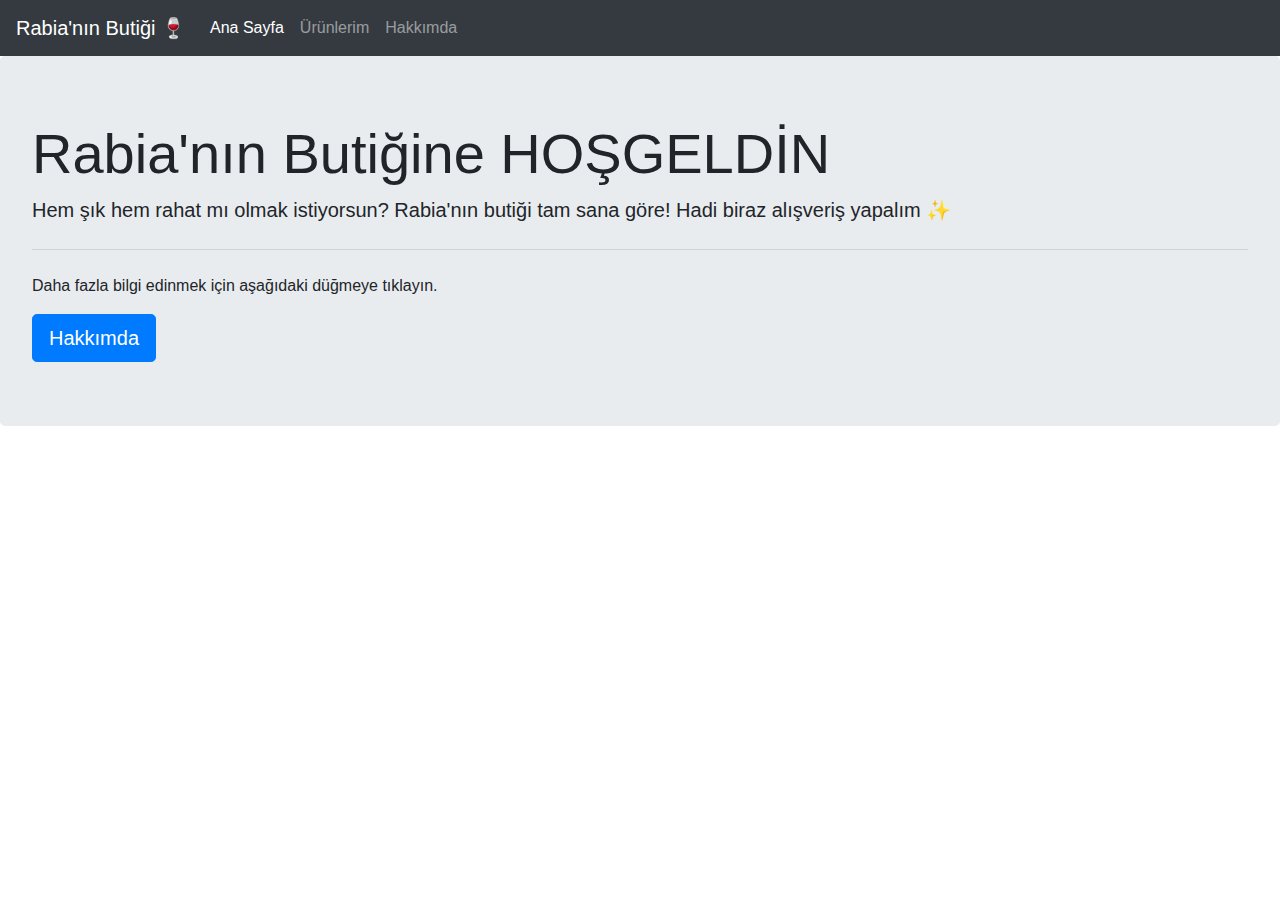
<file: index.html>
<!DOCTYPE html>
<html lang="tr">
<head>
    <meta charset="UTF-8">
    <meta name="viewport" content="width=device-width, initial-scale=1.0">
    <title>Rabia'nın Butiği</title>
    <link href="https://stackpath.bootstrapcdn.com/bootstrap/4.5.2/css/bootstrap.min.css" rel="stylesheet">
    <link href="https://stackpath.bootstrapcdn.com/bootstrap/4.5.2/css/bootstrap.min.css" rel="stylesheet">
</head>
<body>

<nav class="navbar navbar-expand-lg navbar-dark bg-dark">
  <a class="navbar-brand" href="#">Rabia'nın Butiği 🍷</a>
  <button class="navbar-toggler" type="button" data-toggle="collapse" data-target="#navbarNav" aria-controls="navbarNav" aria-expanded="false" aria-label="Toggle navigation">
    <span class="navbar-toggler-icon"></span>
  </button>
  <div class="collapse navbar-collapse" id="navbarNav">
    <ul class="navbar-nav">
      <li class="nav-item active">
        <a class="nav-link" href="index.html">Ana Sayfa <span class="sr-only">(geçerli)</span></a>
      </li>
      <li class="nav-item">
        <a class="nav-link" href="ürünlerim.html">Ürünlerim</a>
      </li>
      <li class="nav-item">
        <a class="nav-link" href="hakkımda.html">Hakkımda</a>
      </li>
    
    </ul>
    
  </div>
</nav>


<script src="https://code.jquery.com/jquery-3.5.1.slim.min.js"></script>
<script src="https://cdn.jsdelivr.net/npm/@popperjs/core@2.9.2/dist/umd/popper.min.js"></script>
<script src="https://stackpath.bootstrapcdn.com/bootstrap/4.5.2/js/bootstrap.min.js"></script>

<div class="jumbotron">
  <h1  class="display-4">Rabia'nın Butiğine HOŞGELDİN</h1>
  <p class="lead">Hem şık hem rahat mı olmak istiyorsun? Rabia'nın butiği tam sana göre! Hadi biraz alışveriş yapalım ✨</p>
  <hr class="my-4">
  <p>Daha fazla bilgi edinmek için aşağıdaki düğmeye tıklayın.</p>
  <a class="btn btn-primary btn-lg" href="hakkımda.html" role="button">Hakkımda</a>
  
</div>


</body>
</html>
</file>
